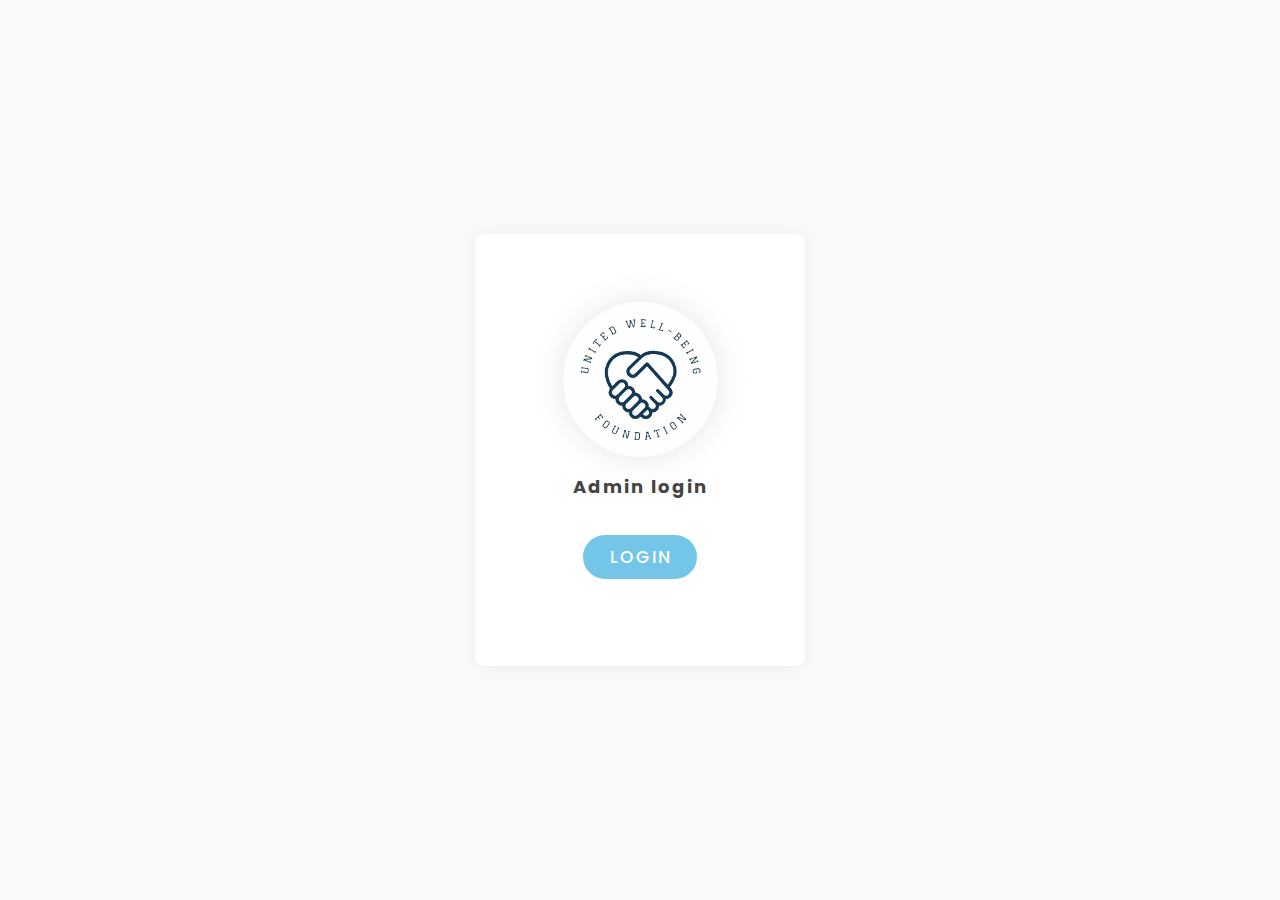
<file: Admin/admin-login.html>
<!DOCTYPE html>
<html lang="en">
<head>
    <meta charset="UTF-8">
    <meta http-equiv="X-UA-Compatible" content="IE=edge">
    <meta name="viewport" content="width=device-width, initial-scale=1.0">
    <title>Admin-login</title>
    <link rel="stylesheet" href="admin-login-style.css">
</head>

<body>
    <div class="wrapper flex-col">
        <div class="front flex-col">
            <div class="icon"></div>
            <div class="ttl">Admin login</div>
            <div class="btn">login</div>
        </div>
        <form action="admin-login-validate.php" class="rear flex-col vanish2" autocomplete="off" method="post">
            <div class="icon"></div>
            <div class="ttl">Admin login</div>
            <div class="user-input flex-col">
                <div class="box usrn">
                    <input type="text" name="aname" id="usrname" required>
                    <div class="underline"></div>
                    <label>username</label>
                </div>
                <div class="box pass">
                    <input type="password" name="apw" id="passw" required>
                    <div class="underline"></div>
                    <label>password</label>
                </div>
            </div>
            <button type="submit" name="login" class="btn">login</butt>
        </div>
    </div>
</body>

<script>
    /*grabbing elements*/
    let body = document.querySelector('body');
    let front = document.querySelector('.front');
    let rear = document.querySelector('.rear');
    let wrapper = document.querySelector('.wrapper');
    let btn = document.querySelector('.btn');
    
    wrapper.style.width = `calc(150px + ${rear.offsetWidth}px)`;
    wrapper.style.height = `calc(50px + ${rear.offsetHeight}px)`;

    /*setting height*/
    window.onresize = heightcheck;
    function heightcheck() {
        let hght = window.innerHeight;
        (document.getElementsByTagName('body')[0]).style.height = hght+'px';
    }
    
    /*functions*/
    let show_flag = 0;
    function switch_pg(){
        front.classList.add('vanish');
        rear.classList.remove('vanish2');
        show_flag = 1;
    }

    /*events*/
    body.addEventListener('load',heightcheck());
    body.addEventListener('resize',heightcheck());
    btn.addEventListener('click',switch_pg);    
</script>
</html>
</file>
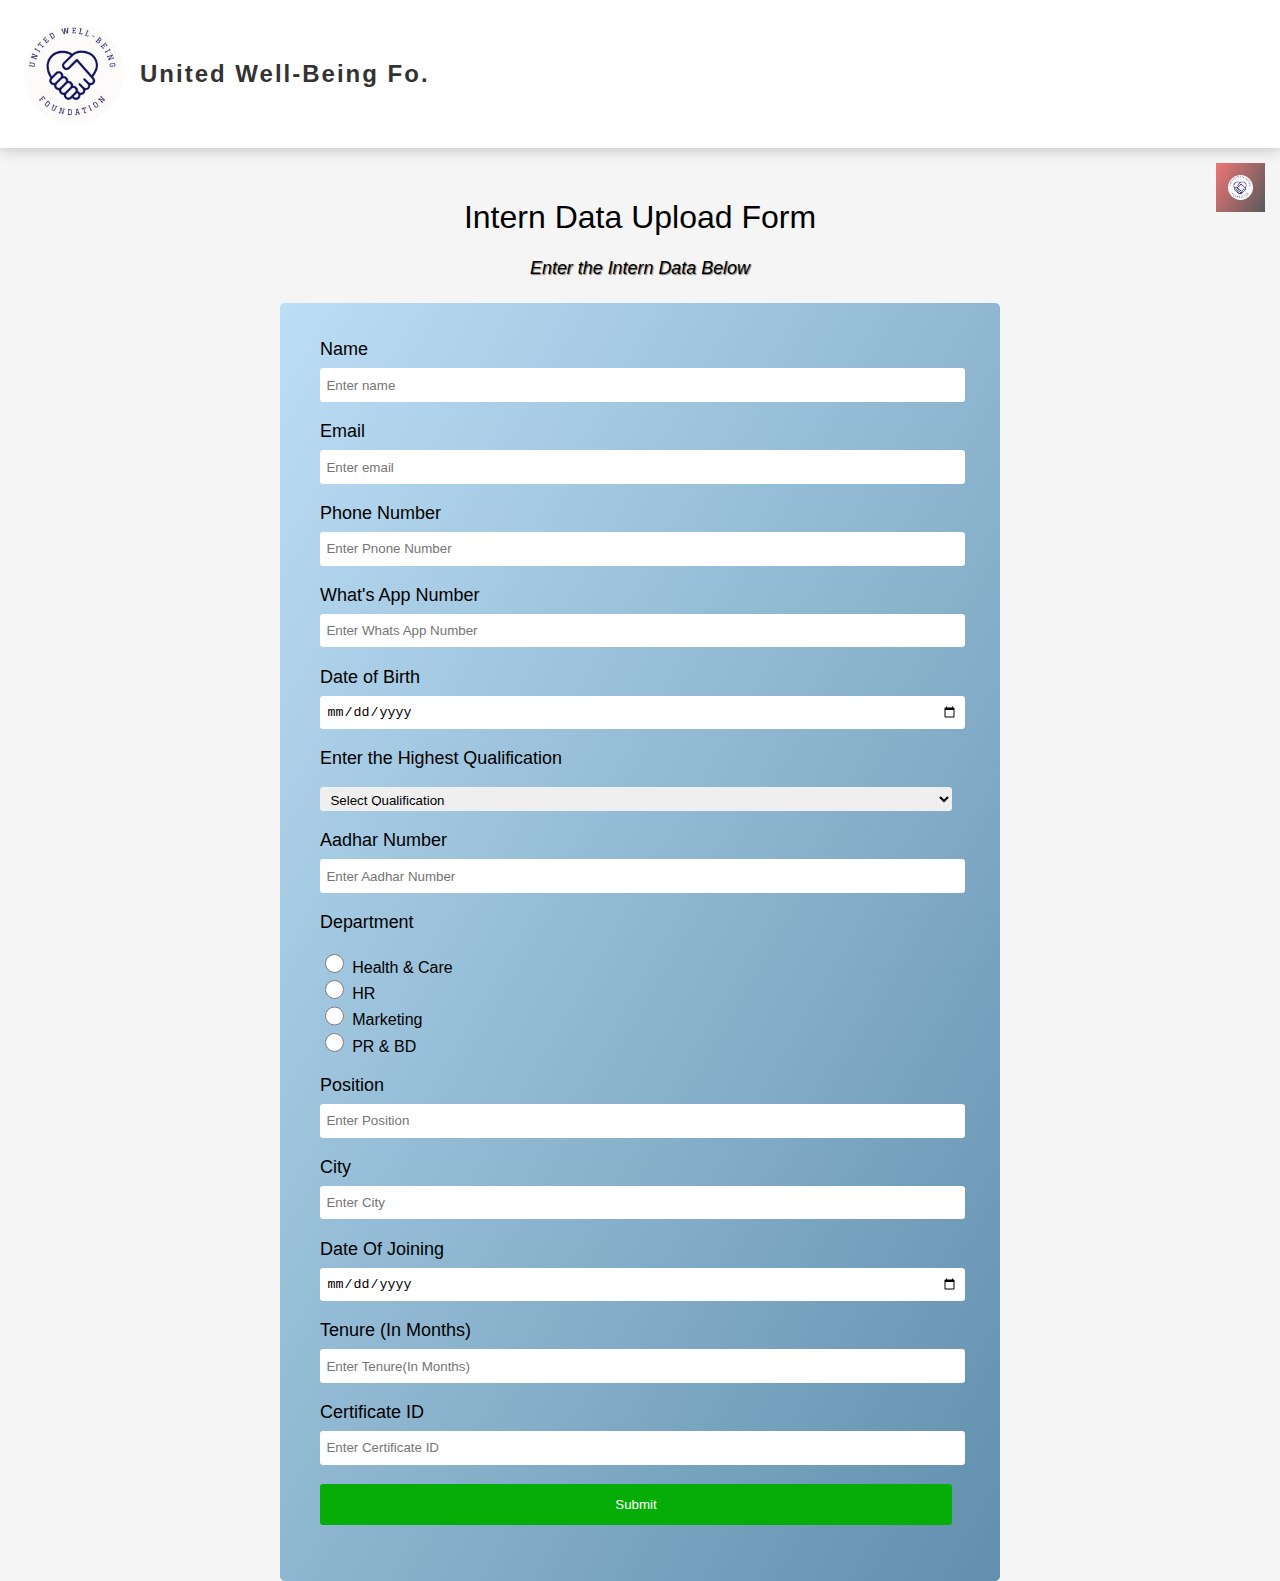
<file: Admin/intern-details-entry.html>
<!DOCTYPE html>
<html lang="en">

<head>
    <meta charset="UTF-8">
    <meta http-equiv="X-UA-Compatible" content="IE=edge">
    <meta name="viewport" content="width=device-width, initial-scale=1.0">
    <link rel="stylesheet" type="text/css" href="intern-details-style.css">
    <title>Intern Data Upload Form</title>
    <script>
        //Client side validations
    </script>
</head>

<body>
    <div id="top" class="flex">
        <div><img src="logo.jpg" class="img" alt="Site Name" /></div>
        <div id="dscr">United Well-Being Fo.</div>
    </div>
    <div class="navigation">
        <a class="button" href="">
            <img src="logo.jpg">
            <div class="logout">LOGOUT</div>
        </a>
    </div>
    <div class="containerform">
        <header>
            <h1 id='title'>Intern Data Upload Form</h1>
            <p id='description'>
                Enter the Intern Data Below
            </p>
        </header>
        <form id='idetails-form' method="post" action="intern-details-verify.php">
            <div class='form-input'>
                <label id='name-label'>Name</label>
                <input type='text' id='name' placeholder='Enter name' class='form-input-size' required />
            </div>
            <div class='form-input'>
                <label id='email-label'>Email</label>
                <input type='email' id='email' name="email" placeholder='Enter email' class='form-input-size' required />
            </div>
            <div class='form-input'>
                <label id='phone-label'>Phone Number</label>
                <input type='tel' id='phone' name="phone" placeholder='Enter Pnone Number' class='form-input-size' required />
            </div>
            <div class='form-input'>
                <label id='wnumber-label'>What's App Number</label>
                <input type='tel' id='wnumber' name="wpno" placeholder='Enter Whats App Number' class='form-input-size' required />
            </div>
            <div class='form-input'>
                <label id='dob-label'>Date of Birth</label>
                <input type='date' id='dob' placeholder='Enter Date of Birth' class='form-input-size' required />
            </div>
            <!-- <div class='form-input'>
                <label id='qualification-label'>Highest Qualification</label>
                <input type='' id='qualification' placeholder='Enter Highest Qualification' class='form-input-size' required />
            </div> -->
            <div class='form-input'>
                <p>Enter the Highest Qualification</p>
                <select id='dropdown' class='form-input-size' required>
                    <option disabled selected value>Select Qualification</option>
                    <option value='HSC'>HSC (12th)</option>
                    <option value='Diploma'>Diploma</option>
                    <option value='Bachelor Degree'>Bachelor Degree</option>
                    <option value='Masters Degree'>Masters Degree</option>
                </select>
            </div>
            <div class='form-input'>
                <label id='aadhar-label'>Aadhar Number</label>
                <input type='number' id='aadhar' name="aadhar" placeholder='Enter Aadhar Number' class='form-input-size' required />
            </div>
            <div class='form-input'>
                <p>Department</p>
                <input type='radio' name='answer' id='radio-btn' value='Health&Care' />Health & Care </br>
                <input type='radio' name='answer' id='radio-btn' value='HR' />HR </br>
                <input type='radio' name='answer' id='radio-btn' value='Marketing' />Marketing </br>
                <input type='radio' name='answer' id='radio-btn' value='PR&BD' />PR & BD </br>
            </div>
            <div class='form-input'>
                <label id='pos-label'>Position</label>
                <input type='text' id='pos' placeholder='Enter Position' class='form-input-size' required />
            </div>
            <div class='form-input'>
                <label id='city-label'>City</label>
                <input type='text' id='city' placeholder='Enter City' class='form-input-size' required />
            </div>
            <div class='form-input'>
                <label id='doj-label'>Date Of Joining</label>
                <input type='date' id='doj' placeholder='Enter Date Of Joining' class='form-input-size' required />
            </div>
            <div class='form-input'>
                <label id='tenure-label'>Tenure (In Months)</label>
                <input type='number' id='tenure' placeholder='Enter Tenure(In Months)' class='form-input-size'
                    required />
            </div>
            <div class='form-input'>
                <label id='Cid-label'>Certificate ID</label>
                <input type='text' id='Cid' placeholder='Enter Certificate ID' class='form-input-size' required />
            </div>
            <div class='form-input'>
                <button type='submit' name="submit" id='submit'>Submit</button>
            </div>
        </form>
    </div>
</body>

</html>
</file>
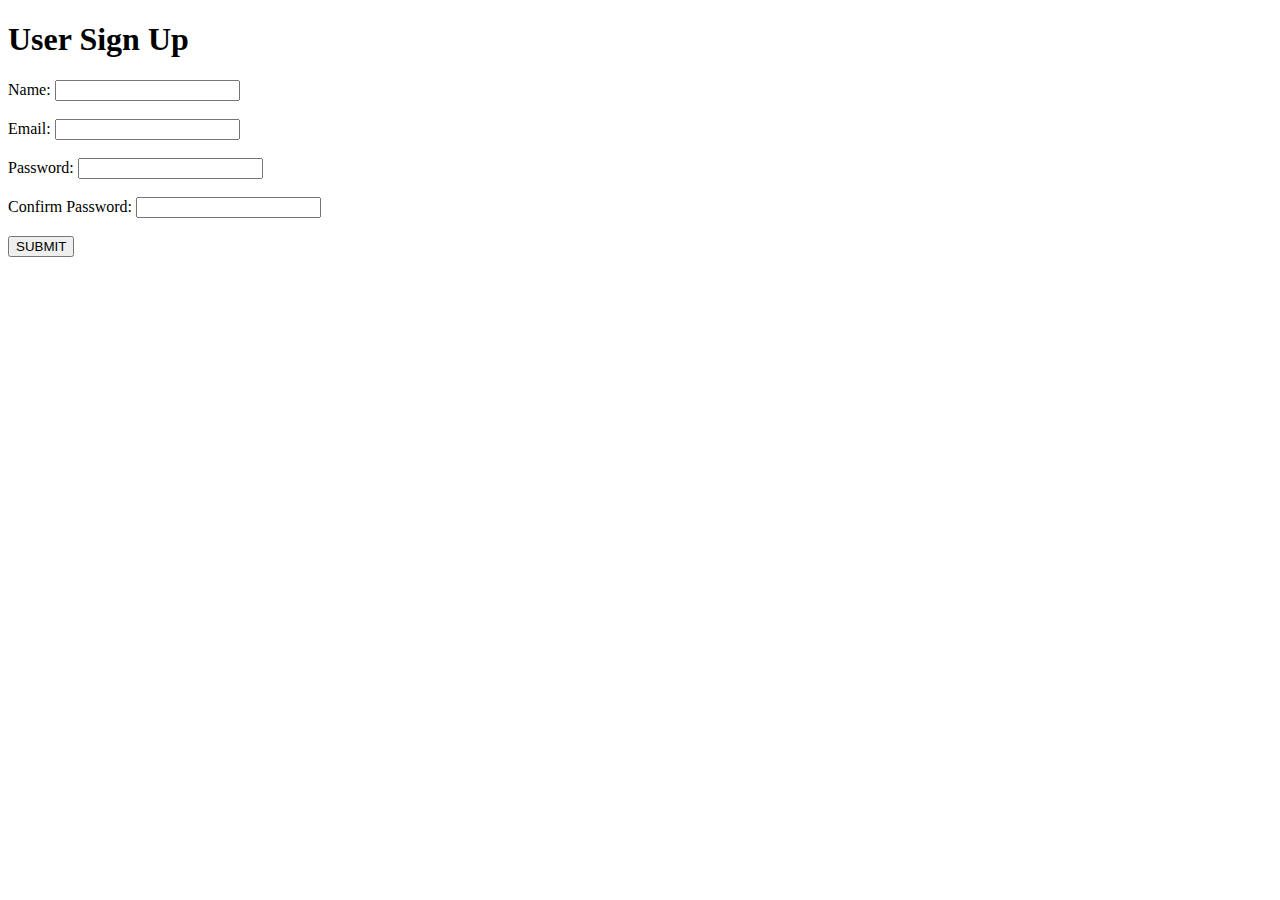
<file: User/user-signup.html>
<!DOCTYPE html>
<html lang="en">
<head>
    <meta charset="UTF-8">
    <meta http-equiv="X-UA-Compatible" content="IE=edge">
    <meta name="viewport" content="width=device-width, initial-scale=1.0">
    <title>User SignUp</title>
</head>
<body>
    <form action="user-email-verify.php" method="post" name="usersignup">
    <h1><b>User Sign Up</b></h1>
    Name: <input type="text" name="uname" required><br><br>
    Email: <input type="email" name="uemail" required><br><br>
    Password: <input type="password" name="upw" required><br><br>
    Confirm Password: <input type="password" name="ucpw" required><br><br>
    <input type="submit" value="SUBMIT">
    </form>
</body>
</html>
</file>
<file: Admin/admin-login-style.css>
@import url('https://fonts.googleapis.com/css2?family=Poppins:wght@100;200;300;400;500;600&family=Unna&display=swap');

*{
    margin: 0;
    padding: 0;
    box-sizing: border-box;
    font-family: 'Poppins', sans-serif;
}
:root{
    --special : #74c6e9;
    --big_text : #444;
    --txt : #222;
    --bg : #f9f9f9;
    --wrapper_bg : #fff;
    --faded : rgba(0, 0, 0, 0.15);
    --faded_txt: rgba(0, 0, 0, 0.4);
    --shdw_in : inset 0 0 20px rgb(0,0,0,0.2);
    --shdw_out : 0 0 15px rgb(0,0,0,0.05);
    --icon_shdw : 0 0 15px rgba(0, 0, 0, 0.1);
}

@media (prefers-color-scheme : dark){
    :root{
        --big_text : #fff;
        --txt : #ddd;
        --bg : #222;
        --wrapper_bg : #2c2c2c;
        --faded : rgba(255, 255, 255, 0.15);
        --faded_txt : rgba(255, 255, 255, 0.4);
        --shdw_in : inset 0 0 20px rgb(0,0,0,1);
        --shdw_out : 0 0 15px rgb(0,0,0,1);
        --icon_shdw : 0 0 8px rgba(53, 181, 241, 0.5);
    }
}

/*global*/
body{
    display: flex;
    justify-content: center;
    align-items: center;
    box-shadow: var(--shdw_in);
    background: var(--bg);
    transition: 0.2s ease-in-out;
    background: var(--wrapper_bg);
}
.flex-col{
    display: flex;
    justify-content: center;
    align-items: center;
    flex-direction: column;
}
.vanish{
    opacity: 0;
    pointer-events: none;
    transform: scale(0);
}
.vanish2{
    opacity: 0;
    pointer-events: none;
}

/*parent*/
.wrapper{
    border-radius: 10px;
    position: relative;
    transition: 0.3s ease-in-out;
}
.front>.icon{
    background: url(logo.png) no-repeat center center/cover;
    height: 120px;
    width: 120px;
    border-radius: 50%;
    margin: 16px 0;
    filter: drop-shadow(var(--icon_shdw)) hue-rotate(-50deg) saturate(0.5);
    transition: 0.2s ease-in-out;
}
.rear>.icon{
    background: url(logo.png) no-repeat center center/cover;
    height: 75px;
    width: 75px;
    border-radius: 50%;
    margin: 16px 0;
    filter: drop-shadow(var(--icon_shdw)) hue-rotate(-30deg) saturate(0.5);
    transition: 0.2s ease-in-out;
}
.ttl{
    font-size: 18px;
    color: var(--big_text);
    font-weight: 700;
    letter-spacing: 2px;
    transition: 0.2s ease-in-out;
}
.rear>.ttl{
    font-size: 15px;
}
.btn{
    cursor: pointer;
    border: none;
    border-radius: 2px;
    outline: none;
    color: #fff;
    text-transform: uppercase;
    letter-spacing: 2px;
    font-size: 18px;
    font-weight: 500;
    background: var(--special);
    padding: 9px 25px;
    padding-left: calc(25px + 2px);
    margin: 35px 0;
    transition: 0.2s ease-in-out;
}
.rear>.btn{
    margin: 10px 0;
    margin-bottom: 20px;
}
.btn:hover{
    text-shadow: 0 0 5px #fff;
}
input{
    text-align: center;
    background: none;
    outline: none;
    border: none;
    border-bottom: 2px solid var(--faded);
    color: var(--txt);
    font-size: 18px;
    letter-spacing: 1px;
    padding: 6px 0;
    max-width: 180px;
    position: relative;
}
.front,.rear{
    position: absolute;
    transition: 0.3s ease-in-out;
}

/*front*/
.front{
    z-index: 2;
}


/*rear*/
.rear{
    z-index: 1;
    transition-duration: 0.4s;
    transition-delay: 0.5s;
}
.user-input{
    margin: 40px 0;
    gap: 30px;
}
.box{
    position: relative;
}
label{
    font-size: 17px;
    display: flex;
    justify-content: center;
    align-items: center;
    text-align: center;
    position: absolute;
    top: 0;
    left: 0;
    right: 0;
    bottom: 0;
    color: var(--faded_txt);
    letter-spacing: 1px;
    transition: 0.2s ease-in-out;
    z-index: -1;
}
.underline{
    position: absolute;
    bottom: 0;
    height: 2px;
    width: 100%;
}
.underline::before{
    content: '';    
    position: absolute;
    height: 100%;
    width: 100%;
    background: var(--special);
    transform: scaleX(0);
    transition: 0.2s 0.2s ease-in-out;
    z-index: 3;
}
input:focus~.underline::before,input:valid~.underline::before{
    transform: scaleX(1);
}
input:focus~label,input:valid~label{
    transform: translateY(-25px);
    font-size: 14px;
    color: var(--special);
}

/*medias*/
@media screen and (min-width:400px) {
    body{
        background: var(--bg);
        box-shadow: none;
    }
    .wrapper{
        box-shadow: var(--shdw_out);
        background: var(--wrapper_bg);
    }
    .ttl{
        font-size: 18px;
    }
    .front>.icon{
        height: 155px;
        width: 155px;
    }
    .rear>.icon{
        height: 85px;
        width: 85px;
    }
    .btn{
        font-size: 17px;
        border-radius: 999px;
    }
}
</file>
<file: Admin/intern-details-style.css>
html {
    font-size: 16px;
}

body {
    background-color: whitesmoke;
    margin: 0;
    font-family: sans-serif;
}

.containerform {
    width: 100%;
    margin: 3.2rem auto 0 auto;
}

@media(min-width: 576px) {
    .containerform {
        max-width: 540px;
    }
}

@media(min-width: 768px) {
    .containerform {
        max-width: 720px
    }
}

header {
    text-align: center;
    margin-bottom: 1.5rem;
}

h1 {
    font-weight: 400;
}

#description {
    font-weight: 200;
    font-style: italic;
    text-shadow: 1px 1px 1px rgba(0, 0, 0, 0.5)
}

#idetails-form {
    background: linear-gradient(120deg, rgb(188, 222, 245), rgb(97, 143, 173));
    padding: 2.3rem 0.5rem;
    border-radius: 0.3rem;
}

.form-input {
    margin: 0 2.5rem 1.2rem 2rem;
}

.form-input-size {
    display: block;
    width: 100%;
    height: 1.5rem;
    padding: 0.3rem 0.4rem;
    border-radius: 0.2rem;
    outline: 0;
    border-style: none;
    margin-top: 0.4rem;
}

p {
    font-size: 1.12rem;
}

#radio-btn,
#check-box {
    margin-right: 0.5rem;
    min-height: 1.2rem;
    min-width: 1.2rem;
}

label {
    display: flex;
    align-items: center;
    font-size: 1.125rem;
    margin-bottom: 0.5rem;
}

textarea {
    width: 100%;
    min-height: 6rem;
    resize: vertical;
    padding: 0.5rem 0 0 0.5rem;
}

#submit {
    width: 100%;
    padding: 0.8rem;
    background: rgb(7, 173, 7);
    color: white;
    border-radius: 0.2rem;
    cursor: pointer;
    border: none;
}

#submit:hover {
    background-color: rgb(27, 139, 16);
}

/* for logout button */
@import url(https://fonts.googleapis.com/css?family=Oswald:400);

.navigation {
    position: fixed;
    right: 0;
    display: flex;
    justify-content: flex-end;
}

img {
    width: 25px;
    border-radius: 50px;
    float: left;
}

.logout {
    font-size: .8em;
    font-family: 'Oswald', sans-serif;
    position: relative;
    right: -5px;
    bottom: -4px;
    overflow: hidden;
    letter-spacing: 3px;
    opacity: 0;
    transition: opacity .45s;
    -webkit-transition: opacity .35s;
}

.button {
    text-decoration: none;
    float: right;
    padding: 12px;
    margin: 15px;
    color: white;
    width: 25px;
    background: linear-gradient(120deg, rgb(238, 117, 117), rgb(88, 90, 92));
    /* background: linear-gradient(120deg, rgb(0, 0, 0), rgb(88, 90, 92)); */
    /* background-color: transparent; */
    transition: width .35s;
    -webkit-transition: width .35s;
    overflow: hidden
}

.err{
    visibility:visible;
    color: red; 
    display: none;
    font-size: 1rem;
    margin: 2px;
}

a:hover {
    width: 100px;
}

a:hover .logout {
    opacity: .9;
}

a {
    text-decoration: none;
}

/* head logo */
.flex {
    display: flex;
    align-items: center;
}

.img {
    height: 100px;
    width: 100px;
    border-radius: 999px;
}

#top {
    top: 0;
    left: 0;
    right: 0;
    justify-content: flex-start;
    align-items: center;
    padding: 1.5em;
    gap: 1em;
    background: #fff;
    box-shadow: 0 0 15px rgba(0, 0, 0, 0.25);
    z-index: 10;
}

#dscr {
    font-size: 1.5em;
    letter-spacing: 2px;
    font-weight: 600;
    color: #333;
}
</file>
